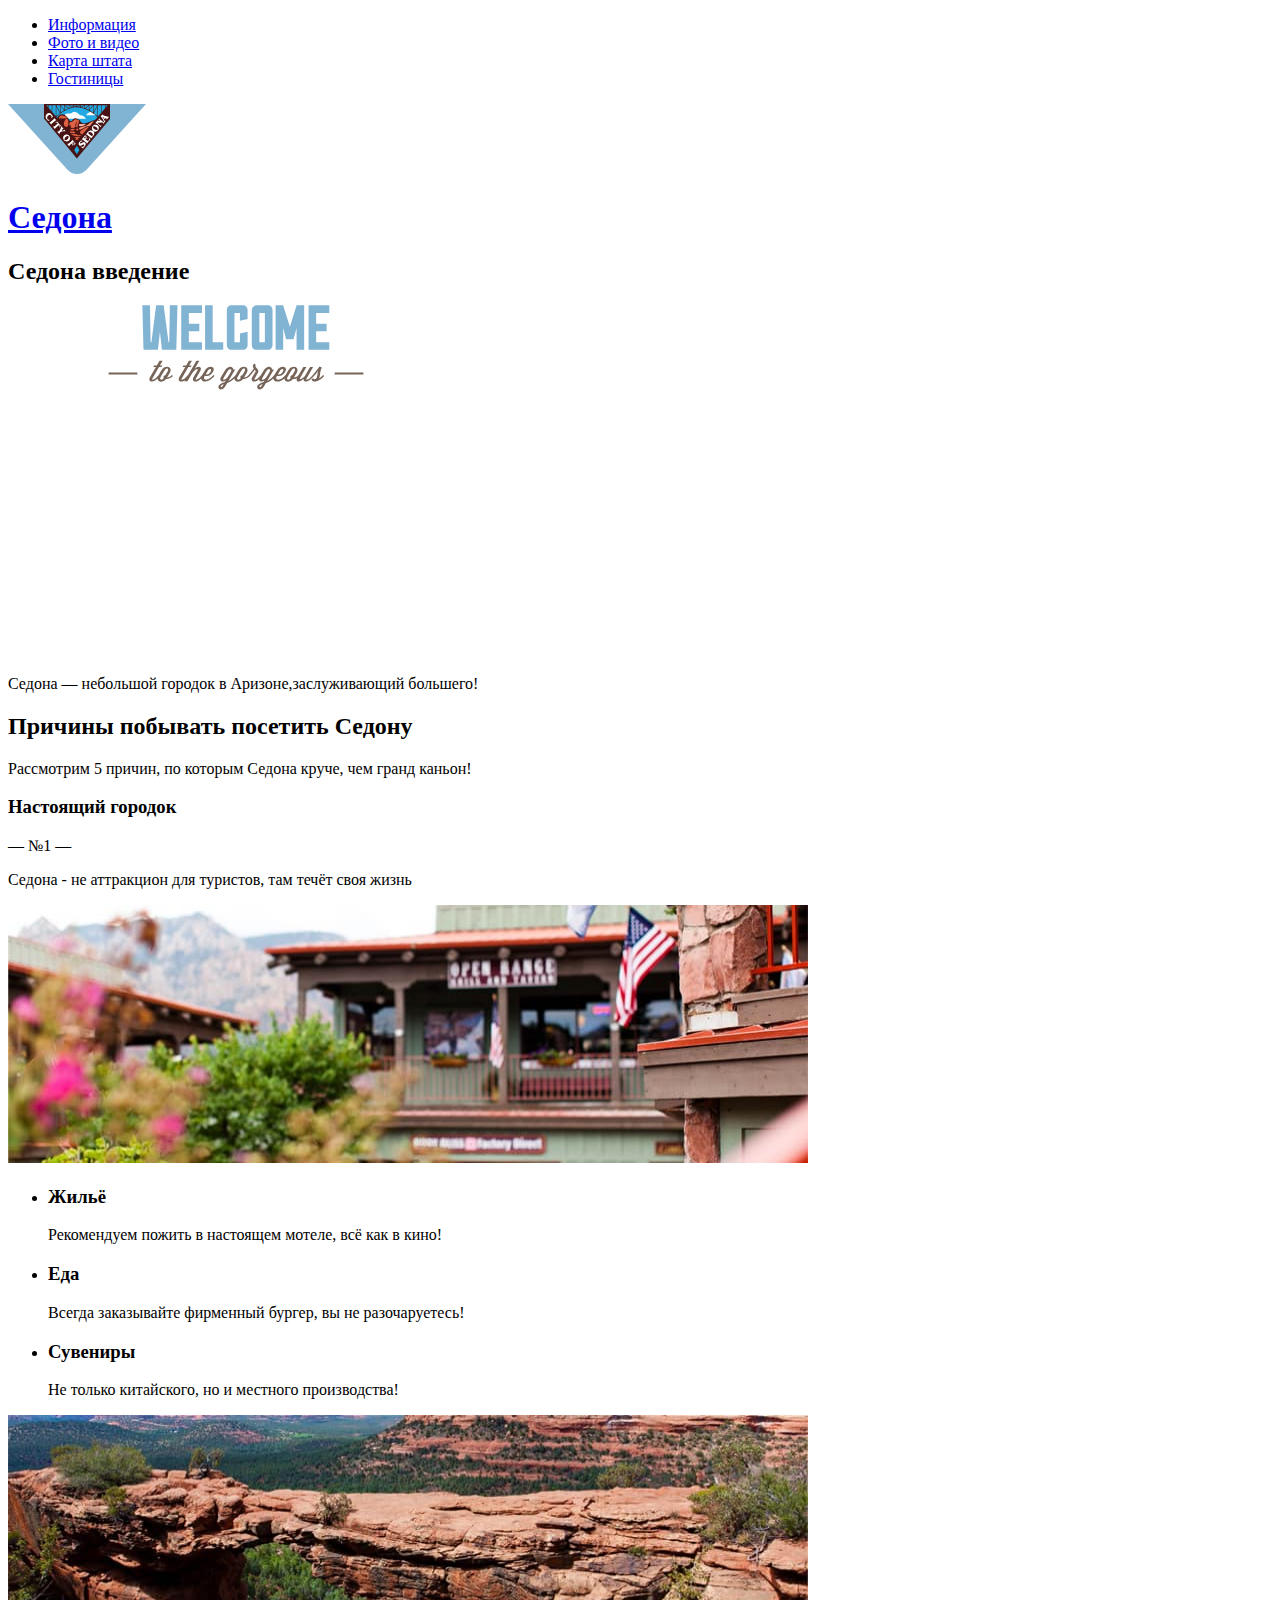
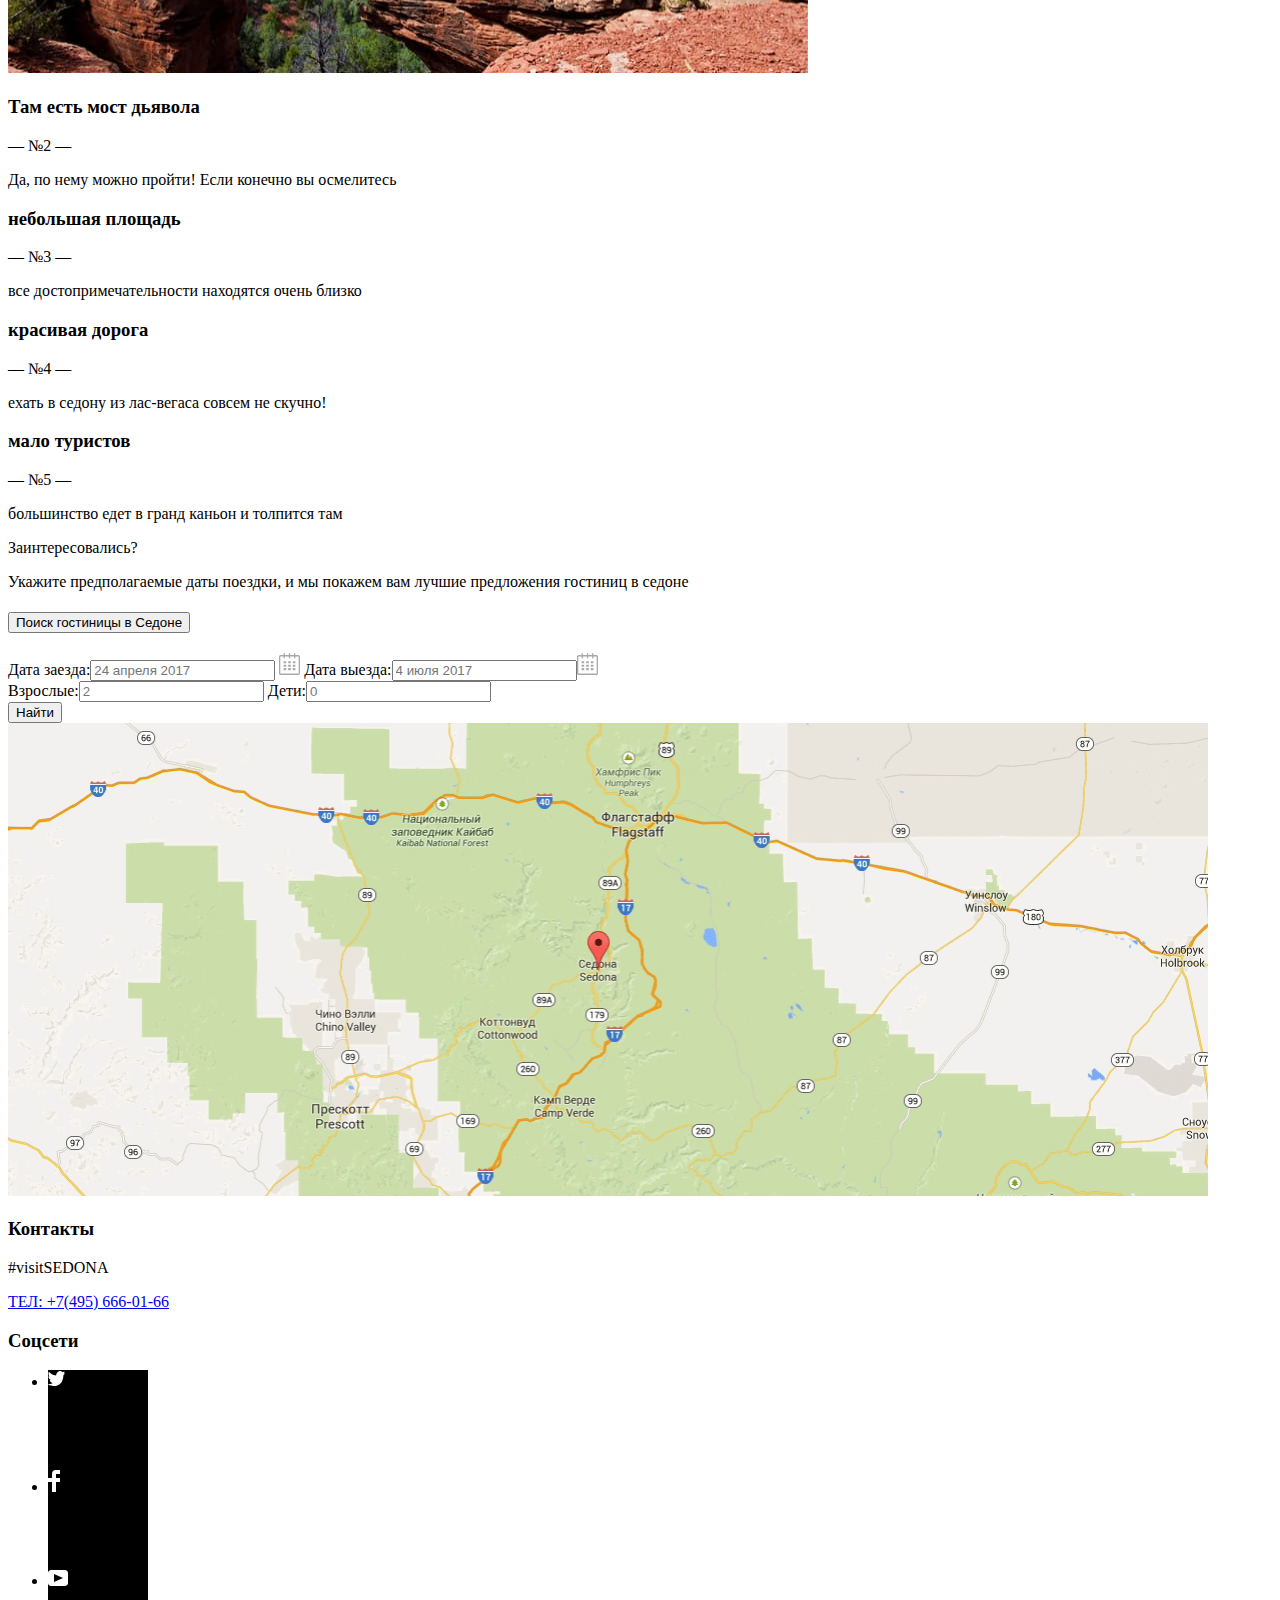
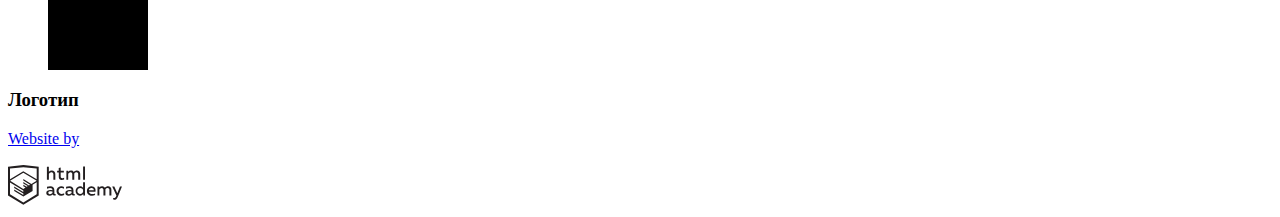
<file: sedona/index.html>
<!DOCTYPE html>
<html lang="ru">

<head>
    <meta charset="UTF-8">
    <meta name="viewport" content="width=device-width, initial-scale=1.0">
    <link rel="stylesheet" type="text/css" href="css/style.css">
    <title>Sedona - Главная страница</title>
</head>

<body>
    <div class="wrapper">
        <header class="header">
            
            <nav class="menu">
                <ul class="menu__list">
                    <li class="menu__item"><a href="index.html" class="menu__link">Информация</a></li>
                    <li class="menu__item"><a href="blank.html" class="menu__link">Фото и видео</a></li>
                    <li class="menu__item"><a href="blank.html" class="menu__link">Карта штата</a></li>
                    <li class="menu__item"><a href="catalog.html" class="menu__link">Гостиницы</a></li>
                </ul>
                <a href="index.html" class="logo">
                    <img src="img/logo.svg" width="138" height="70" alt="Седона" class="logo__img">
                    <h1 class="visibiality-hidden">Седона</h1>
                </a>
            </nav>
        </header>
        <main class="content">
            <section class="page-intro">
                <h2 class="visibiality-hidden">Седона введение</h2>
                <a href="index.html" class="page-intro__link">
                    <img src="img/welcome.svg"
                        alt="Welcome to the gorgeous Sedona.&quot;Because the grand Canyon sucks&quot;." width="456"
                        height="350" class="page-intro__svg"></a>
                <p class="reasons-intro__slogan">Седона — небольшой городок в Аризоне,заслуживающий большего!</p>
            </section>
            <section class="reasons">
                <h2 class="visibiality-hidden">Причины побывать посетить Седону</h2>
                <p class="reasons-excerpt">
                    Рассмотрим 5 причин, по которым Седона круче, чем гранд каньон!
                </p>
                <section class="reason reason-large">
                    <h3 class="reason__title reason-large__title">Настоящий
                        городок</h3>
                    <p class="reason__text reason-large__text">— №1 —</p>
                    <p class="reason__text reason-large__text">Седона - не аттракцион для туристов, там
                        течёт своя жизнь</p>
                    <img src="img/cafe.jpg" width="800" height="258" alt="open bange."
                        class="reason_img reason-large__img">
                    <ul class="reason__list">
                        <li class="reason__item">
                            <h3 class="reason__list__title">Жильё</h3>
                            <p class="reason__list__text">Рекомендуем пожить в настоящем мотеле, всё как в кино!</p>
                        </li>
                        <li class="reason__item">
                            <h3 class="reason__list__title">Еда</h3>
                            <p class="reason__list__text">Всегда заказывайте фирменный бургер, вы не разочаруетесь!</p>
                        </li>
                        <li class="reason__item">
                            <h3 class="reason__list__title">Сувениры</h3>
                            <p class="reason__list__text">Не только китайского, но и местного
                                производства!</p>
                        </li>
                    </ul>
                </section>
                <section class="reason reason-medium">
                    <img src="img/bridge.jpg" width="800" height="258" alt="мост дьявола."
                        class="reason_img reason-medium__img">
                    <h3 class="reason__title reason-medium__title">Там есть мост дьявола</h3>
                    <p class="reason__text reason-medium__text">— №2 —</p>
                    <p class="reason__text reason-medium__text">Да, по нему можно пройти! Если конечно
                        вы осмелитесь</p>
                </section>
                <section class="reason reason-small">
                    <h3 class="reason__title reason-small__title">небольшая
                        площадь</h3>
                    <p class="reason__text reason-small__text">— №3 —</p>
                    <p class="reason__text reason-small__text">все достопримечательности
                        находятся очень близко</p>
                </section>
                <section class="reason reason-small">
                    <h3 class="reason__title reason-small__title">красивая
                        дорога</h3>
                    <p class="reason__text reason-small__text">— №4 —</p>
                    <p class="reason__text reason-small__text">ехать в седону из лас-вегаса совсем
                        не скучно!</p>
                </section>
                <section class="reason reason-small">
                    <h3 class="reason__title reason-small__title">мало
                        туристов</h3>
                    <p class="reason__text reason-small__text">— №5 —</p>
                    <p class="reason__text reason-small__text">большинство едет в гранд каньон
                        и толпится там</p>
                </section>
            </section>
            <section class="find-hotel">
                <div class="find-hotel__meta">
                    <p class="find-hotel__question">Заинтересовались?</p>
                    <p class="find-hotel__text">Укажите предполагаемые даты поездки, и мы покажем вам лучшие предложения
                        гостиниц в седоне</p>
                </div>
                <h3 class="find-hotel__title"><button class="find-hotel__btn">Поиск гостиницы в Седоне</button></h3>
                <form class="find-hotel__dropdown dropdown-find visibiality-hidden">
                    <div class="dropdown-find__date select-date">
                        <label class="select-date__label">Дата заезда:<input type="text" class="select-date__date"
                                name="arrival date" placeholder="24 апреля 2017"> <svg width="21" height="23" class="select-date__calendar"
                                fill="#A9A9A9" xmlns="http://www.w3.org/2000/svg">
                                <path fill-rule="evenodd" clip-rule="evenodd"
                                    d="M16.406 3.025h2.845c.966 0 1.749.822 1.749 1.837v16.302C21 22.179 20.217 23 19.251 23H1.75C.784 23 0 22.179 0 21.164V4.862c0-1.015.784-1.837 1.75-1.837h2.843V1.648c0-.381.294-.689.657-.689.362 0 .656.308.656.689v1.377h3.938V1.648c0-.381.294-.689.657-.689.361 0 .655.308.655.689v1.377h3.938V1.648c0-.381.293-.689.656-.689.362 0 .656.308.656.689v1.377zm3.159 18.459a.448.448 0 00.123-.32h.001V4.862a.449.449 0 00-.437-.459h-2.845v1.378c0 .381-.294.689-.656.689-.363 0-.656-.308-.656-.689V4.403h-3.938v1.378c0 .381-.294.689-.655.689-.363 0-.657-.308-.657-.689V4.403H5.907v1.378c0 .381-.294.689-.656.689-.363 0-.657-.308-.657-.689V4.403H1.75a.45.45 0 00-.438.459v16.302a.45.45 0 00.438.459h17.501a.448.448 0 00.314-.139z"
                                    fill="#A9A9A9" />
                                <path fill-rule="evenodd" clip-rule="evenodd"
                                    d="M4.594 9.225h2.625v2.066H4.594V9.225zm0 3.443h2.625v2.067H4.594v-2.067zm2.625 3.444H4.594v2.066h2.625v-2.066zm1.969 0h2.625v2.066H9.188v-2.066zm2.625-3.444H9.188v2.067h2.625v-2.067zM9.188 9.225h2.625v2.066H9.188V9.225zm7.218 6.887h-2.625v2.066h2.625v-2.066zm-2.625-3.444h2.625v2.067h-2.625v-2.067zm2.625-3.443h-2.625v2.066h2.625V9.225z" />
                            </svg></label>
                        <label class="select-date__label">Дата выезда:<input type="text" class="select-date__date"
                                name="county date" placeholder="4 июля 2017"><svg width="21" height="23" class="select-date__calendar"
                                fill="#A9A9A9" xmlns="http://www.w3.org/2000/svg">
                                <path fill-rule="evenodd" clip-rule="evenodd"
                                    d="M16.406 3.025h2.845c.966 0 1.749.822 1.749 1.837v16.302C21 22.179 20.217 23 19.251 23H1.75C.784 23 0 22.179 0 21.164V4.862c0-1.015.784-1.837 1.75-1.837h2.843V1.648c0-.381.294-.689.657-.689.362 0 .656.308.656.689v1.377h3.938V1.648c0-.381.294-.689.657-.689.361 0 .655.308.655.689v1.377h3.938V1.648c0-.381.293-.689.656-.689.362 0 .656.308.656.689v1.377zm3.159 18.459a.448.448 0 00.123-.32h.001V4.862a.449.449 0 00-.437-.459h-2.845v1.378c0 .381-.294.689-.656.689-.363 0-.656-.308-.656-.689V4.403h-3.938v1.378c0 .381-.294.689-.655.689-.363 0-.657-.308-.657-.689V4.403H5.907v1.378c0 .381-.294.689-.656.689-.363 0-.657-.308-.657-.689V4.403H1.75a.45.45 0 00-.438.459v16.302a.45.45 0 00.438.459h17.501a.448.448 0 00.314-.139z"
                                    fill="#A9A9A9" />
                                <path fill-rule="evenodd" clip-rule="evenodd"
                                    d="M4.594 9.225h2.625v2.066H4.594V9.225zm0 3.443h2.625v2.067H4.594v-2.067zm2.625 3.444H4.594v2.066h2.625v-2.066zm1.969 0h2.625v2.066H9.188v-2.066zm2.625-3.444H9.188v2.067h2.625v-2.067zM9.188 9.225h2.625v2.066H9.188V9.225zm7.218 6.887h-2.625v2.066h2.625v-2.066zm-2.625-3.444h2.625v2.067h-2.625v-2.067zm2.625-3.443h-2.625v2.066h2.625V9.225z" />
                            </svg></label>
                    </div>
                    <div class="dropdown-find__cost cost-member">
                        <label class="cost-member__label">Взрослые:<input type="text" class="cost-member__member"
                                name="grown" placeholder="2"></label>
                        <label class="cost-member__label">Дети:<input type="text" class="cost-member__member"
                                name="children" placeholder="0"></label>
                    </div>
                    <button class="dropdown-find__btn" type="submit">Найти</button>
                </form>
                <div class="find-hotel__map">
                    <img src="img/map-correct.png" width="1200" height="473" alt="Карта.">
                </div>
            </section>
        </main>
        <footer class="footer">
            <section class="footer-contacts">
                <h3 class="visibiality-hidden">Контакты</h3>
                <p class="footer-contact__telegram">#visitSEDONA</p>
                <a class="footer-contact__phone" href="tel:+74956660166">ТЕЛ: +7(495) 666-01-66</a>
            </section>
            <section class="footer-social">
                <h3 class="visibiality-hidden">Соцсети</h3>
                <ul class="footer-social__list">
                    <li class="footer-social__item"><a href="blank.html" class="footer-social__link"><svg width="17"
                                height="17" class="footer-social__icon" fill="#fff" xmlns="http://www.w3.org/2000/svg">
                                <path
                                    d="M10.95 1.144c1.685-.496 2.984.27 3.577 1.18.673-.232 1.331-.482 2.011-.709a2.345 2.345 0 01-.857 1.768c.685.17 1.304-.49 1.304-.49-.169 1-1.006 1.787-1.563 2.023-.231 6.75-3.175 11.217-10.077 11.082h-.446c-.41 0-4.164-.46-4.898-1.887 2.271.196 3.893-.422 4.693-1.177-.96-.3-2.679-.477-2.979-2.95.349.106.564.228 1.19.12C1.705 9.246.374 8.53.448 6.33c.285.328 1.067.536 1.34.472-.703-.24-1.97-3.36-.894-4.952 1.818 1.854 3.735 3.606 7.152 3.773.208-2.293 1.137-3.83 2.904-4.479z" />
                            </svg></a></li>
                    <li class="footer-social__item"><a href="blank.html" class="footer-social__link"><svg width="12"
                                height="22" fill="#fff" class="footer-social__icon" xmlns="http://www.w3.org/2000/svg">
                                <path d="M12 4V0H8a4 4 0 00-4 4v4H0v4h4v10h4V12h4V8H8V4h4z" /></svg></a></li>
                    <li class="footer-social__item"><a href="blank.html" class="footer-social__link"><svg width="20"
                                height="16" fill="#fff" class="footer-social__icon" xmlns="http://www.w3.org/2000/svg">
                                <path fill-rule="evenodd" clip-rule="evenodd"
                                    d="M3 0h14c1.65 0 3 1.35 3 3v10c0 1.65-1.35 3-3 3H3c-1.65 0-3-1.35-3-3V3c0-1.65 1.35-3 3-3zm3.027 4.002v7.996L15.014 8 6.027 4.002z" />
                            </svg></a></li>
                </ul>
            </section>
            <section class="footer-source">
                <h3 class="visibiality-hidden">Логотип</h3>
                <a href="blank.html" class="footer-source__link">
                    <p class="footer-source__text">Website by</p>
                    <svg width="115" height="41" class="footer-source__svg" fill="#231F20"
                        xmlns="http://www.w3.org/2000/svg">
                        <path fill-rule="evenodd" clip-rule="evenodd"
                            d="M15.52 1.057h-.17L0 2.72v28.776l15.35 9.343 15.352-9.344V2.72L15.52 1.057zm61.498 1.565h-1.93v13.11h1.93V2.621zm-36.156.01v5.136a3.976 3.976 0 012.849-1.23 3.387 3.387 0 012.614 1.007 3.55 3.55 0 011.015 2.662v5.556h-1.973v-5.297a1.984 1.984 0 00-.41-1.44 1.899 1.899 0 00-1.289-.718h-.316a3.081 3.081 0 00-2.448 1.5v5.955H38.9V2.633h1.963zm36.156 28.852h-1.74v-1.425a4.061 4.061 0 01-3.366 1.662c-2.437-.168-4.33-2.239-4.33-4.736 0-2.498 1.893-4.569 4.33-4.737a3.98 3.98 0 013.165 1.402v-5.33h1.941v13.164zm-29.952-1.425c.197-.008.392-.044.58-.107v1.435c-.398.153-.82.23-1.245.226a1.758 1.758 0 01-1.762-1.079 5.035 5.035 0 01-3.313 1.166c-1.593 0-3.07-.896-3.07-2.752 0-2.298 2.11-3.01 3.914-3.01.77.013 1.537.103 2.29.27v-.324c0-1.079-.802-1.91-2.31-1.91a7.682 7.682 0 00-3.166.69V22.83a10.56 10.56 0 013.365-.593c2.49 0 4.02 1.209 4.02 3.938v3.237a.592.592 0 00.13.429c.096.12.236.194.387.208h.18v.01zM40.27 28.84c.027.389.205.75.495 1.004.289.253.666.378 1.046.345h.116a3.537 3.537 0 002.542-1.079v-1.532a10.039 10.039 0 00-1.91-.227c-1.055 0-2.278.356-2.278 1.49h-.01zm15.752-5.902a5.183 5.183 0 00-2.712-.69h-.369a4.514 4.514 0 00-3.18 1.471 4.722 4.722 0 00-1.23 3.341v.442c.164 2.498 2.273 4.39 4.716 4.23 1.004.024 2-.187 2.912-.615v-1.845a5.185 5.185 0 01-2.564.69 2.885 2.885 0 01-2.657-1.426 3.024 3.024 0 010-3.07 2.884 2.884 0 012.657-1.427c.865-.003 1.71.26 2.427.755v-1.856zM66.15 30.06c.198-.008.393-.045.58-.108v1.435c-.397.153-.82.23-1.244.226a1.758 1.758 0 01-1.762-1.079 5.035 5.035 0 01-3.313 1.166c-1.593 0-3.07-.896-3.07-2.752 0-2.298 2.11-3.01 3.914-3.01.77.013 1.537.103 2.29.27v-.324c0-1.079-.802-1.91-2.311-1.91a7.682 7.682 0 00-3.165.69V22.83c1.084-.379 2.22-.58 3.365-.593 2.49 0 4.02 1.209 4.02 3.938v3.237a.592.592 0 00.129.429c.097.12.237.194.388.208h.18v.01zm-6.296-.212a1.468 1.468 0 01-.498-1.008h.021c0-1.133 1.16-1.489 2.279-1.489.642.015 1.281.09 1.91.227v1.532a3.537 3.537 0 01-2.543 1.079h-.116a1.404 1.404 0 01-1.053-.34zm9.472-2.918c0-1.644 1.304-2.977 2.912-2.977l.021.054c1.214 0 2.314.731 2.806 1.866v2.158a3.015 3.015 0 01-2.827 1.877c-1.608 0-2.912-1.333-2.912-2.978zm14.022-4.682c3.492 0 4.705 2.892 4.135 5.492h-6.562c.222 1.618 1.762 2.276 3.366 2.276a6.326 6.326 0 002.785-.636v1.726c-1 .436-2.08.646-3.165.615-2.67 0-5.012-1.532-5.012-4.769a4.572 4.572 0 011.145-3.268 4.37 4.37 0 013.076-1.469h.232v.033zm-2.48 3.927c.101-1.351 1.253-2.365 2.575-2.265h.042c.62-.057 1.234.17 1.675.62.442.449.666 1.075.614 1.71H80.87v-.065zm8.62 5.287v-8.966h1.74v1.079a3.983 3.983 0 012.934-1.37 3.001 3.001 0 012.785 1.51c.793-.881 1.9-1.399 3.07-1.435a3.192 3.192 0 012.489 1.01c.647.69.971 1.631.887 2.583v5.61h-2.004v-5.556a1.74 1.74 0 00-.366-1.262 1.665 1.665 0 00-1.132-.626h-.275a2.936 2.936 0 00-2.184 1.208v6.237H95.43v-5.557a1.742 1.742 0 00-.38-1.266 1.666 1.666 0 00-1.15-.611h-.21a3.153 3.153 0 00-2.333 1.392v6.074h-1.825l-.042-.054zm24.488-8.988h-2.005l-2.648 6.798-3.018-6.787h-2.11l4.221 9.063-.18.454c-.517 1.36-1.234 2.05-2.184 2.05a2.96 2.96 0 01-.897-.13v1.694c.38.096.77.147 1.161.151 1.329 0 2.585-.744 3.534-3.086l4.126-10.206zM52.689 6.787V3.55l-1.962.464v2.719h-1.583V8.49h1.646v4.5c-.067.826.234 1.64.82 2.213a2.653 2.653 0 002.197.743c.793.007 1.58-.121 2.332-.378v-1.726a4.647 4.647 0 01-1.783.356c-1.14 0-1.667-.389-1.667-1.575V8.513h3.165V6.787H52.69zm5.697 8.966V6.754h1.752v1.08a3.983 3.983 0 012.922-1.382 2.998 2.998 0 012.743 1.435c.793-.882 1.9-1.4 3.07-1.435.94-.037 1.85.347 2.491 1.052.64.704.949 1.66.843 2.617v5.62h-2.004v-5.556a1.743 1.743 0 00-.366-1.262 1.668 1.668 0 00-1.132-.626h-.243a2.937 2.937 0 00-2.184 1.209v6.236h-2.005v-5.557a1.742 1.742 0 00-.365-1.262 1.667 1.667 0 00-1.133-.626h-.242A3.153 3.153 0 0060.2 9.69v6.074h-1.815v-.01zm-29.689 14.55l.01-.006-.01.021v-.015zm0-11.983v11.983l-13.346 8.13-13.346-8.115V18.515l13.283 8.092v1.424l-9.105-5.503v1.414l9.157 5.621v1.5l-9.147-5.567v1.456l9.158 5.621 9.232-5.653v-6.107l4.114-2.492zm.01-1.542l-3.67 2.158-1.689 1.079-8.04-4.931v1.413l6.848 4.23-.148.097-1.055.582-5.665-3.452v1.445l4.473 2.72-1.055.722-3.376-2.05v1.414l2.215 1.338-2.247 1.36L2.11 16.863 15.31 8.729l13.399 8.049zm-13.42-9.506l13.42 8.081V4.563L15.362 3.13 2.015 4.564v10.79l13.273-8.082z" />
                    </svg>
                </a>
            </section>
        </footer>
    </div>
</body>

</html>
</file>
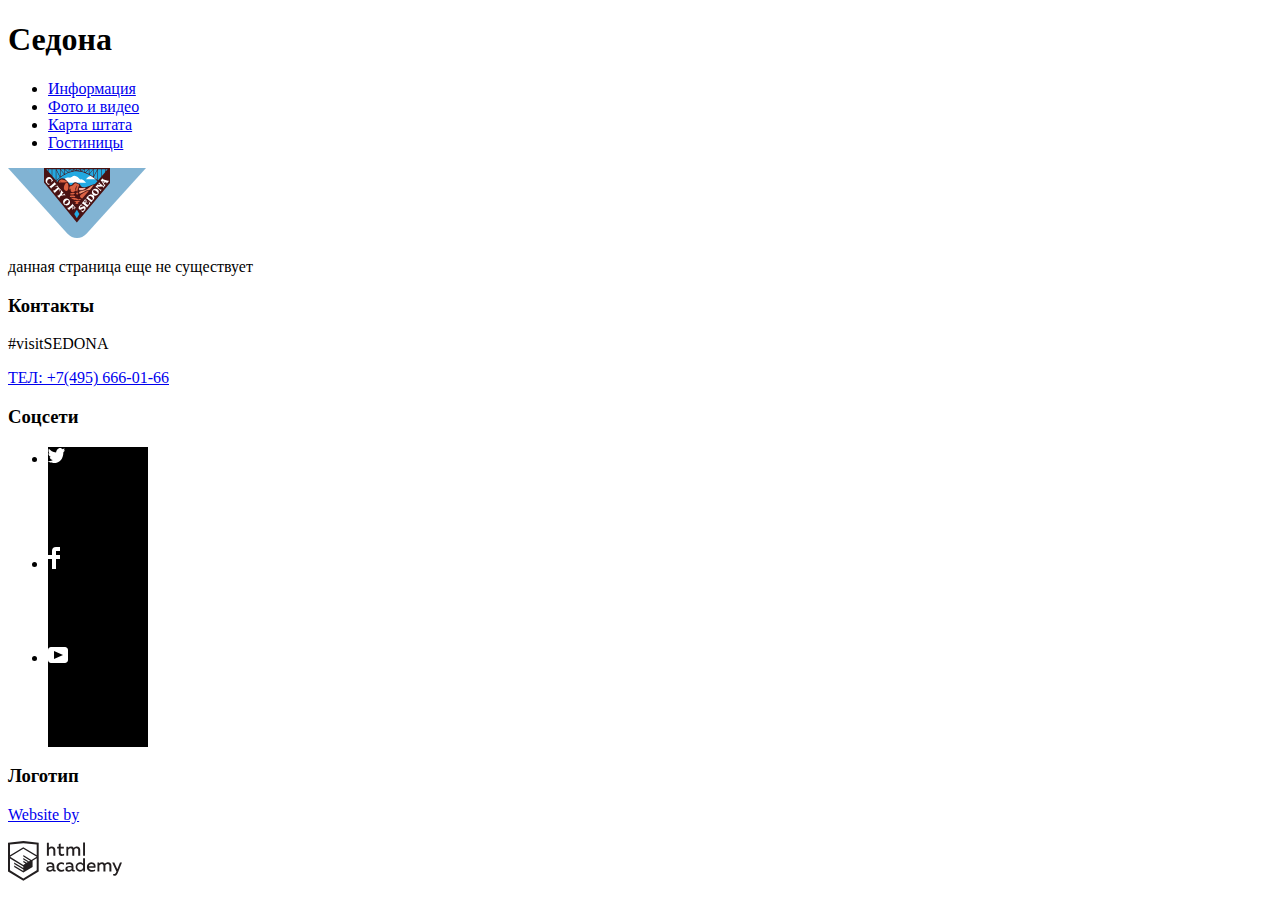
<file: sedona/blank.html>
<!DOCTYPE html>
<html lang="ru">

<head>
    <meta charset="UTF-8">
    <meta name="viewport" content="width=device-width, initial-scale=1.0">
    <title>Sedona - Главная страница</title>
    <link rel="stylesheet" type="text/css" href="css/style.css">
</head>

<body>
    <div class="wrapper">
        <header class="header">
            <h1 class="visibiality-hidden">Седона</h1>
            <nav class="menu">
                <ul class="menu__list">
                    <li class="menu__item"><a href="index.html" class="menu__link">Информация</a></li>
                    <li class="menu__item"><a href="blank.html" class="menu__link">Фото и видео</a></li>
                    <li class="menu__item"><a href="blank.html" class="menu__link">Карта штата</a></li>
                    <li class="menu__item"><a href="catalog.html" class="menu__link">Гостиницы</a></li>
                </ul>
                <a href="index.html" class="logo">
                    <img src="img/logo.svg" width="138" height="70" alt="Седона" class="logo__img">
                </a>
            </nav>
        </header>
        <main class="content">
            <div class="empty-page">
                <p class="empty-page__text">данная страница еще не существует</p>
            </div>
        </main>
        <footer class="footer">
            <section class="footer-contacts">
                <h3 class="visibiality-hidden">Контакты</h3>
                <p class="footer-contact__telegram">#visitSEDONA</p>
                <a class="footer-contact__phone" href="tel:+74956660166">ТЕЛ: +7(495) 666-01-66</a>
            </section>
            <section class="footer-social">
                <h3 class="visibiality-hidden">Соцсети</h3>
                <ul class="footer-social__list">
                    <li class="footer-social__item"><a href="blank.html" class="footer-social__link"><svg width="17"
                                height="17" class="footer-social__icon" fill="#fff" xmlns="http://www.w3.org/2000/svg">
                                <path
                                    d="M10.95 1.144c1.685-.496 2.984.27 3.577 1.18.673-.232 1.331-.482 2.011-.709a2.345 2.345 0 01-.857 1.768c.685.17 1.304-.49 1.304-.49-.169 1-1.006 1.787-1.563 2.023-.231 6.75-3.175 11.217-10.077 11.082h-.446c-.41 0-4.164-.46-4.898-1.887 2.271.196 3.893-.422 4.693-1.177-.96-.3-2.679-.477-2.979-2.95.349.106.564.228 1.19.12C1.705 9.246.374 8.53.448 6.33c.285.328 1.067.536 1.34.472-.703-.24-1.97-3.36-.894-4.952 1.818 1.854 3.735 3.606 7.152 3.773.208-2.293 1.137-3.83 2.904-4.479z" />
                            </svg></a></li>
                    <li class="footer-social__item"><a href="blank.html" class="footer-social__link"><svg width="12"
                                height="22" fill="#fff" class="footer-social__icon" xmlns="http://www.w3.org/2000/svg">
                                <path d="M12 4V0H8a4 4 0 00-4 4v4H0v4h4v10h4V12h4V8H8V4h4z" /></svg></a></li>
                    <li class="footer-social__item"><a href="blank.html" class="footer-social__link"><svg width="20"
                                height="16" fill="#fff" class="footer-social__icon" xmlns="http://www.w3.org/2000/svg">
                                <path fill-rule="evenodd" clip-rule="evenodd"
                                    d="M3 0h14c1.65 0 3 1.35 3 3v10c0 1.65-1.35 3-3 3H3c-1.65 0-3-1.35-3-3V3c0-1.65 1.35-3 3-3zm3.027 4.002v7.996L15.014 8 6.027 4.002z" />
                            </svg></a></li>
                </ul>
            </section>
            <section class="footer-source">
                <h3 class="visibiality-hidden">Логотип</h3>
                <a href="blank.html" class="footer-source__link">
                    <p class="footer-source__text">Website by</p>
                    <svg width="115" height="41" class="footer-source__svg" fill="#231F20"
                        xmlns="http://www.w3.org/2000/svg">
                        <path fill-rule="evenodd" clip-rule="evenodd"
                            d="M15.52 1.057h-.17L0 2.72v28.776l15.35 9.343 15.352-9.344V2.72L15.52 1.057zm61.498 1.565h-1.93v13.11h1.93V2.621zm-36.156.01v5.136a3.976 3.976 0 012.849-1.23 3.387 3.387 0 012.614 1.007 3.55 3.55 0 011.015 2.662v5.556h-1.973v-5.297a1.984 1.984 0 00-.41-1.44 1.899 1.899 0 00-1.289-.718h-.316a3.081 3.081 0 00-2.448 1.5v5.955H38.9V2.633h1.963zm36.156 28.852h-1.74v-1.425a4.061 4.061 0 01-3.366 1.662c-2.437-.168-4.33-2.239-4.33-4.736 0-2.498 1.893-4.569 4.33-4.737a3.98 3.98 0 013.165 1.402v-5.33h1.941v13.164zm-29.952-1.425c.197-.008.392-.044.58-.107v1.435c-.398.153-.82.23-1.245.226a1.758 1.758 0 01-1.762-1.079 5.035 5.035 0 01-3.313 1.166c-1.593 0-3.07-.896-3.07-2.752 0-2.298 2.11-3.01 3.914-3.01.77.013 1.537.103 2.29.27v-.324c0-1.079-.802-1.91-2.31-1.91a7.682 7.682 0 00-3.166.69V22.83a10.56 10.56 0 013.365-.593c2.49 0 4.02 1.209 4.02 3.938v3.237a.592.592 0 00.13.429c.096.12.236.194.387.208h.18v.01zM40.27 28.84c.027.389.205.75.495 1.004.289.253.666.378 1.046.345h.116a3.537 3.537 0 002.542-1.079v-1.532a10.039 10.039 0 00-1.91-.227c-1.055 0-2.278.356-2.278 1.49h-.01zm15.752-5.902a5.183 5.183 0 00-2.712-.69h-.369a4.514 4.514 0 00-3.18 1.471 4.722 4.722 0 00-1.23 3.341v.442c.164 2.498 2.273 4.39 4.716 4.23 1.004.024 2-.187 2.912-.615v-1.845a5.185 5.185 0 01-2.564.69 2.885 2.885 0 01-2.657-1.426 3.024 3.024 0 010-3.07 2.884 2.884 0 012.657-1.427c.865-.003 1.71.26 2.427.755v-1.856zM66.15 30.06c.198-.008.393-.045.58-.108v1.435c-.397.153-.82.23-1.244.226a1.758 1.758 0 01-1.762-1.079 5.035 5.035 0 01-3.313 1.166c-1.593 0-3.07-.896-3.07-2.752 0-2.298 2.11-3.01 3.914-3.01.77.013 1.537.103 2.29.27v-.324c0-1.079-.802-1.91-2.311-1.91a7.682 7.682 0 00-3.165.69V22.83c1.084-.379 2.22-.58 3.365-.593 2.49 0 4.02 1.209 4.02 3.938v3.237a.592.592 0 00.129.429c.097.12.237.194.388.208h.18v.01zm-6.296-.212a1.468 1.468 0 01-.498-1.008h.021c0-1.133 1.16-1.489 2.279-1.489.642.015 1.281.09 1.91.227v1.532a3.537 3.537 0 01-2.543 1.079h-.116a1.404 1.404 0 01-1.053-.34zm9.472-2.918c0-1.644 1.304-2.977 2.912-2.977l.021.054c1.214 0 2.314.731 2.806 1.866v2.158a3.015 3.015 0 01-2.827 1.877c-1.608 0-2.912-1.333-2.912-2.978zm14.022-4.682c3.492 0 4.705 2.892 4.135 5.492h-6.562c.222 1.618 1.762 2.276 3.366 2.276a6.326 6.326 0 002.785-.636v1.726c-1 .436-2.08.646-3.165.615-2.67 0-5.012-1.532-5.012-4.769a4.572 4.572 0 011.145-3.268 4.37 4.37 0 013.076-1.469h.232v.033zm-2.48 3.927c.101-1.351 1.253-2.365 2.575-2.265h.042c.62-.057 1.234.17 1.675.62.442.449.666 1.075.614 1.71H80.87v-.065zm8.62 5.287v-8.966h1.74v1.079a3.983 3.983 0 012.934-1.37 3.001 3.001 0 012.785 1.51c.793-.881 1.9-1.399 3.07-1.435a3.192 3.192 0 012.489 1.01c.647.69.971 1.631.887 2.583v5.61h-2.004v-5.556a1.74 1.74 0 00-.366-1.262 1.665 1.665 0 00-1.132-.626h-.275a2.936 2.936 0 00-2.184 1.208v6.237H95.43v-5.557a1.742 1.742 0 00-.38-1.266 1.666 1.666 0 00-1.15-.611h-.21a3.153 3.153 0 00-2.333 1.392v6.074h-1.825l-.042-.054zm24.488-8.988h-2.005l-2.648 6.798-3.018-6.787h-2.11l4.221 9.063-.18.454c-.517 1.36-1.234 2.05-2.184 2.05a2.96 2.96 0 01-.897-.13v1.694c.38.096.77.147 1.161.151 1.329 0 2.585-.744 3.534-3.086l4.126-10.206zM52.689 6.787V3.55l-1.962.464v2.719h-1.583V8.49h1.646v4.5c-.067.826.234 1.64.82 2.213a2.653 2.653 0 002.197.743c.793.007 1.58-.121 2.332-.378v-1.726a4.647 4.647 0 01-1.783.356c-1.14 0-1.667-.389-1.667-1.575V8.513h3.165V6.787H52.69zm5.697 8.966V6.754h1.752v1.08a3.983 3.983 0 012.922-1.382 2.998 2.998 0 012.743 1.435c.793-.882 1.9-1.4 3.07-1.435.94-.037 1.85.347 2.491 1.052.64.704.949 1.66.843 2.617v5.62h-2.004v-5.556a1.743 1.743 0 00-.366-1.262 1.668 1.668 0 00-1.132-.626h-.243a2.937 2.937 0 00-2.184 1.209v6.236h-2.005v-5.557a1.742 1.742 0 00-.365-1.262 1.667 1.667 0 00-1.133-.626h-.242A3.153 3.153 0 0060.2 9.69v6.074h-1.815v-.01zm-29.689 14.55l.01-.006-.01.021v-.015zm0-11.983v11.983l-13.346 8.13-13.346-8.115V18.515l13.283 8.092v1.424l-9.105-5.503v1.414l9.157 5.621v1.5l-9.147-5.567v1.456l9.158 5.621 9.232-5.653v-6.107l4.114-2.492zm.01-1.542l-3.67 2.158-1.689 1.079-8.04-4.931v1.413l6.848 4.23-.148.097-1.055.582-5.665-3.452v1.445l4.473 2.72-1.055.722-3.376-2.05v1.414l2.215 1.338-2.247 1.36L2.11 16.863 15.31 8.729l13.399 8.049zm-13.42-9.506l13.42 8.081V4.563L15.362 3.13 2.015 4.564v10.79l13.273-8.082z" />
                    </svg>
                </a>
            </section>
        </footer>
    </div>
</body>

</html>
</file>
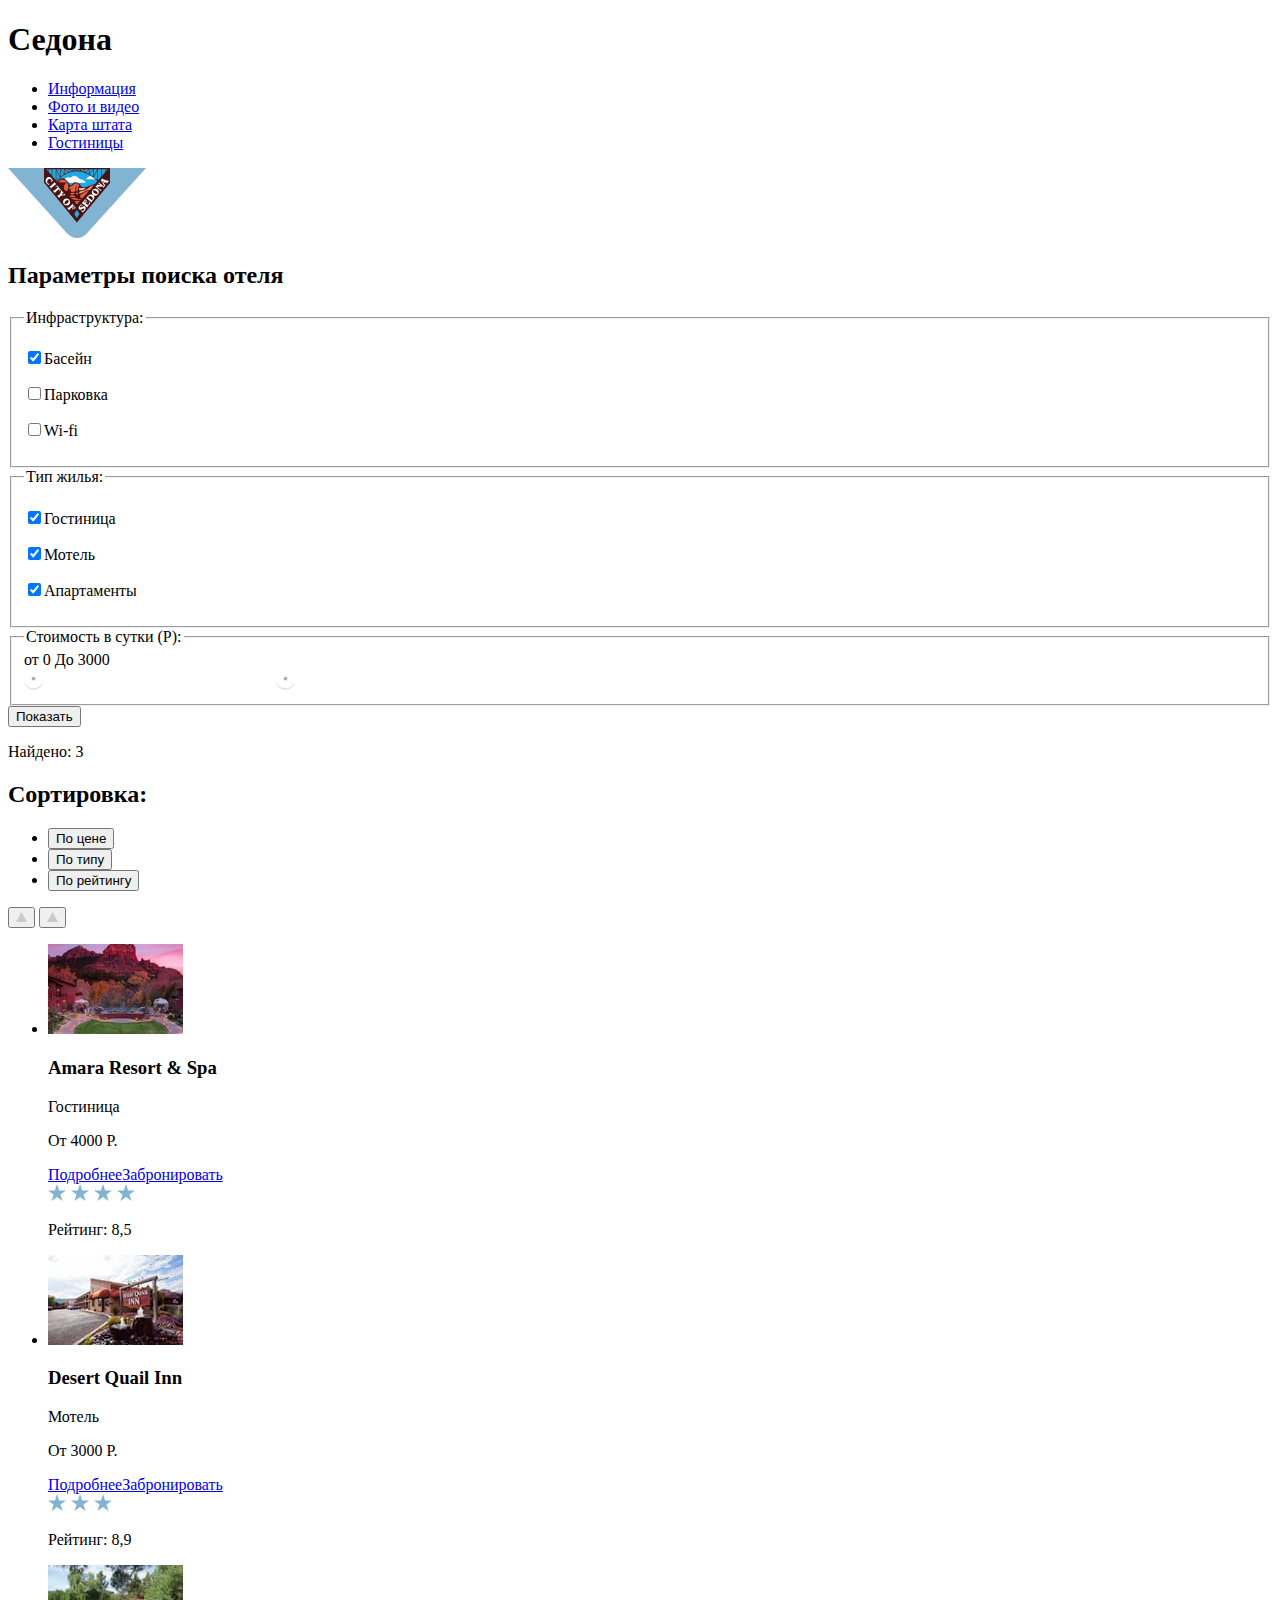
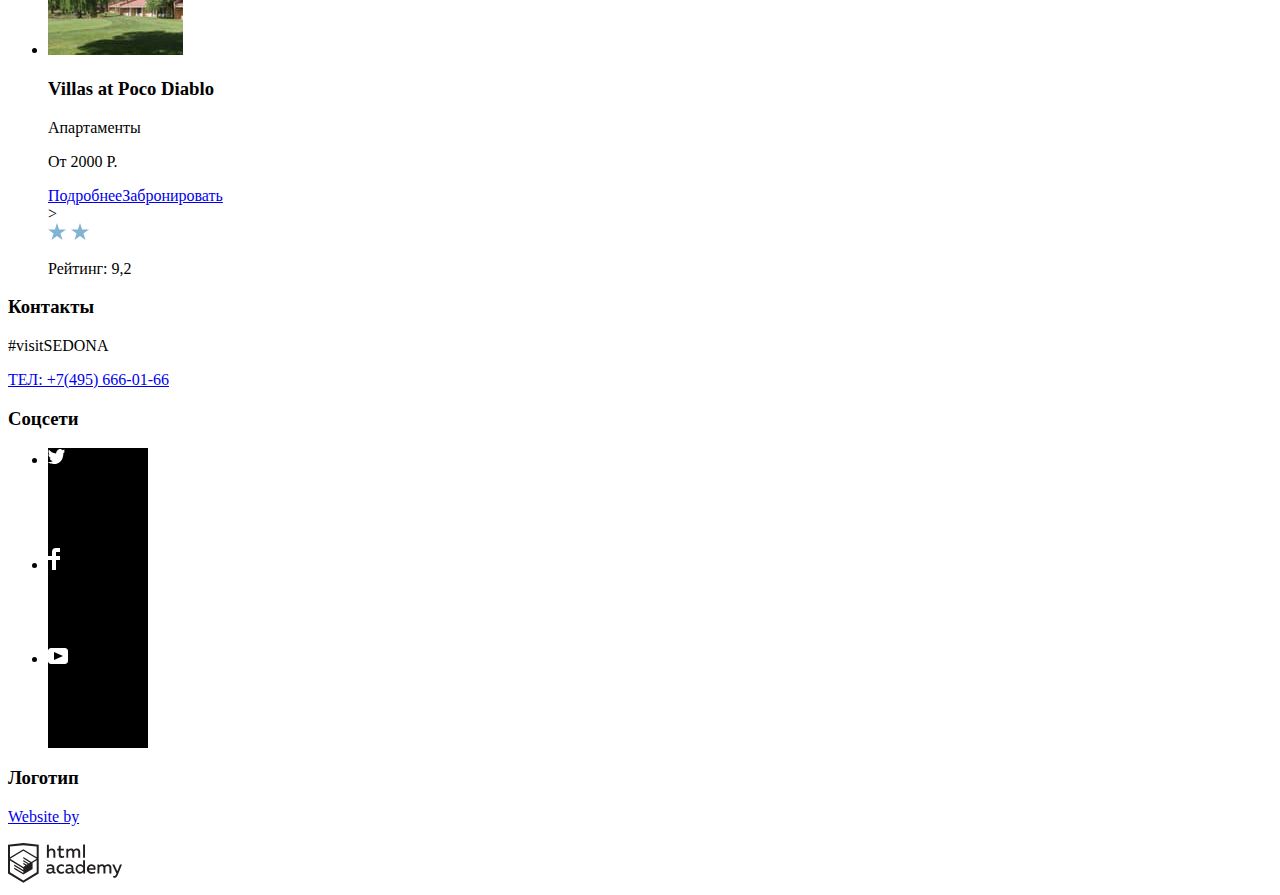
<file: sedona/catalog.html>
<!DOCTYPE html>
<html lang="ru">

<head>
    <meta charset="UTF-8">
    <meta name="viewport" content="width=device-width, initial-scale=1.0">
    <title>Sedona - Главная страница</title>
    <link rel="stylesheet" type="text/css" href="css/style.css">
</head>

<body>
    <div class="wrapper">
        <header class="header">
            <h1 class="visibiality-hidden">Седона</h1>
            <nav class="menu">
                <ul class="menu__list">
                    <li class="menu__item"><a href="index.html" class="menu__link">Информация</a></li>
                    <li class="menu__item"><a href="blank.html" class="menu__link">Фото и видео</a></li>
                    <li class="menu__item"><a href="blank.html" class="menu__link">Карта штата</a></li>
                    <li class="menu__item"><a href="catalog.html" class="menu__link">Гостиницы</a></li>
                </ul>
                <a href="index.html" class="logo">
                    <img src="img/logo.svg" width="138" height="70" alt="Седона" class="logo__img">
                </a>
            </nav>
        </header>
        <main class="content">
            <section class="selection-setings">
                <h2 class="visibiality-hidden">Параметры поиска отеля</h2>
                <form class="selection-setings__form">
                    <fieldset class="checkboxs infrastructure">
                        <legend class="checkboxs__title">Инфраструктура:</legend>
                        <p class="checkboxs__iner">
                            <label class="checkboxs__label">
                                <input type="checkbox" class="checkboxs__checkbox" name="checkboxs__checkbox" value="Basin" checked>Басейн</label>
                        </p>
                        <p class="checkboxs__iner">
                            <label class="checkboxs__label">
                                <input type="checkbox" class="checkboxs__checkbox" name="checkboxs__checkbox" value="parking">Парковка</label>
                        </p>
                        <p class="checkboxs__iner">
                            <label class="checkboxs__label">
                                <input type="checkbox" class="checkboxs__checkbox" name="checkboxs__checkbox" value="wifi">Wi-fi</label>
                        </p>
                    </fieldset>
                    <fieldset class="checkboxs house">
                        <legend class="checkboxs__title">Тип жилья:</legend>
                        <p class="checkboxs__iner">
                            <label class="checkboxs__label">
                                <input type="checkbox" class="checkboxs__checkbox" name="checkboxs__checkbox" value="hotel" checked>Гостиница</label>
                        </p>
                        <p class="checkboxs__iner">
                            <label class="checkboxs__label">
                                <input type="checkbox" class="checkboxs__checkbox" name="checkboxs__checkbox" value="motel" checked>Мотель</label>
                        </p>
                        <p class="checkboxs__iner">
                            <label class="checkboxs__label">
                                <input type="checkbox" class="checkboxs__checkbox" name="checkboxs__checkbox" value="apartments" checked>Апартаменты</label>
                        </p>
                    </fieldset>

                    <fieldset class ="selection-cost">
                        <legend class="selection-cost__title">Стоимость в сутки (Р):</legend>
                        <label class="selection-cost__parametr">от 0</label>
                        <label class="selection-cost__parametr">До 3000</label>
                        <div class="selection-cost__inner"><img src="img/price-slider.svg" width="316" height="21" class="selection-cost__svg"
                                alt="выбор минимальной и максимальной цены"></div>
                    </fieldset>
                    <button class="selection-setings__btn" type="submit">Показать</button>
                </form>
            </section>
            <section class="selection-sorting">
                <p class="selection-sorting__amount">Найдено: 3</p>
                <h2 class="selection-sorting__title">Сортировка:</h2>
                <ul class="selection-sorting__list">
                    <li class="selection-sorting__item selection-sorting__price"><button class="selection-sorting__btn active">По цене</button></li>
                    <li class="selection-sorting__item selection-sorting__type"><button class="selection-sorting__btn">По типу</button></li>
                    <li class="selection-sorting__item selection-sorting__rating"><button class="selection-sorting__btn">По рейтингу</button></li>
                </ul>
                <div class="selection-sorting__control sorting-control">
                    <button class="sorting-control__btn">
                    <svg width="11" height="10" class="sorting-control__svg" viewBox="0 0 11 10" fill="#CACACA" xmlns="http://www.w3.org/2000/svg">
                        <path d="M5.5 0L0 10H11L5.5 0Z" />
                    </svg></button>
                    <button class="sorting-control__btn"><svg width="11" height="10" class="sorting-control__svg" viewBox="0 0 11 10" fill="#CACACA" xmlns="http://www.w3.org/2000/svg">
                        <path d="M5.5 0L0 10H11L5.5 0Z" />
                    </svg></button>


                </div>
            </section>
            <section class="selection-result">
                <ul class="selection-result__list">
                    <li class="selection-result__item found-hotel">
                        <img src="img/hotel.jpg" width="135" height="90" alt="" class="found-hotel__img">
                        <div class="found-hotel__content">
                            <h3 class="found-hotel__title">Amara Resort & Spa</h3>
                            <p class="found-hotel__info">Гостиница</p>
                            <p class="found-hotel__info">От 4000 Р.</p>
                            <div class="found-hotel__links"><a href="blank.html"
                                    class="found-hotel__details">Подробнее</a><a href="blank.html"
                                    class="found-hotel__reservation">Забронировать</a></div>
                        </div>
                        <div class="found-hotel__rating hotel-rating">
                            <img src="img/star.svg" alt="" width="19" height="17">
                            <img src="img/star.svg" alt="" width="19" height="17">
                            <img src="img/star.svg" alt="" width="19" height="17">
                            <img src="img/star.svg" alt="" width="19" height="17">
                            <p class="hotel-rating__text">Рейтинг: 8,5</p>
                        </div>

                    </li>
                    <li class="selection-result__item found-hotel">
                        <img src="img/motel.jpg" width="135" height="90" alt="" class="found-hotel__img">
                        <div class="found-hotel__content">
                            <h3 class="found-hotel__title">Desert Quail Inn</h3>
                            <p class="found-hotel__info">Мотель</p>
                            <p class="found-hotel__info">От 3000 Р.</p>
                            <div class="found-hotel__links"><a href="blank.html"
                                    class="found-hotel__details">Подробнее</a><a href="blank.html"
                                    class="found-hotel__reservation">Забронировать</a></div>
                        </div>
                        <div class="found-hotel__rating hotel-rating">
                            <img src="img/star.svg" alt="" width="19" height="17">
                            <img src="img/star.svg" alt="" width="19" height="17">
                            <img src="img/star.svg" alt="" width="19" height="17">
                            <p class="hotel-rating__text">Рейтинг: 8,9</p>
                        </div>
                    </li>
                    <li class="selection-result__item found-hotel">

                        <img src="img/apartments.jpg" width="135" height="90" alt="" class="found-hotel__img">
                        <div class="found-hotel__content">
                            <h3 class="found-hotel__title">Villas at Poco Diablo</h3>
                            <p class="found-hotel__info">Апартаменты</p>
                            <p class="found-hotel__info">От 2000 Р.</p>
                            <div class="found-hotel__links"><a href="blank.html"
                                    class="found-hotel__details">Подробнее</a><a href="blank.html"
                                    class="found-hotel__reservation">Забронировать</a></div>
                        </div>>
                        <div class="found-hotel__rating hotel-rating">
                            <img src="img/star.svg" alt="" width="19" height="17">
                            <img src="img/star.svg" alt="" width="19" height="17">

                            <p class="hotel-rating__text">Рейтинг: 9,2</p>
                        </div>

                    </li>
                </ul>
            </section>
        </main>
        <footer class="footer">
            <section class="footer-contacts">
                <h3 class="visibiality-hidden">Контакты</h3>
                <p class="footer-contact__telegram">#visitSEDONA</p>
                <a class="footer-contact__phone" href="tel:+74956660166">ТЕЛ: +7(495) 666-01-66</a>
            </section>
            <section class="footer-social">
                <h3 class="visibiality-hidden">Соцсети</h3>
                <ul class="footer-social__list">
                    <li class="footer-social__item"><a href="blank.html" class="footer-social__link"><svg width="17"
                                height="17" class="footer-social__icon" fill="#fff" xmlns="http://www.w3.org/2000/svg">
                                <path
                                    d="M10.95 1.144c1.685-.496 2.984.27 3.577 1.18.673-.232 1.331-.482 2.011-.709a2.345 2.345 0 01-.857 1.768c.685.17 1.304-.49 1.304-.49-.169 1-1.006 1.787-1.563 2.023-.231 6.75-3.175 11.217-10.077 11.082h-.446c-.41 0-4.164-.46-4.898-1.887 2.271.196 3.893-.422 4.693-1.177-.96-.3-2.679-.477-2.979-2.95.349.106.564.228 1.19.12C1.705 9.246.374 8.53.448 6.33c.285.328 1.067.536 1.34.472-.703-.24-1.97-3.36-.894-4.952 1.818 1.854 3.735 3.606 7.152 3.773.208-2.293 1.137-3.83 2.904-4.479z" />
                            </svg></a></li>
                    <li class="footer-social__item"><a href="blank.html" class="footer-social__link"><svg width="12"
                                height="22" fill="#fff" class="footer-social__icon" xmlns="http://www.w3.org/2000/svg">
                                <path d="M12 4V0H8a4 4 0 00-4 4v4H0v4h4v10h4V12h4V8H8V4h4z" /></svg></a></li>
                    <li class="footer-social__item"><a href="blank.html" class="footer-social__link"><svg width="20"
                                height="16" fill="#fff" class="footer-social__icon" xmlns="http://www.w3.org/2000/svg">
                                <path fill-rule="evenodd" clip-rule="evenodd"
                                    d="M3 0h14c1.65 0 3 1.35 3 3v10c0 1.65-1.35 3-3 3H3c-1.65 0-3-1.35-3-3V3c0-1.65 1.35-3 3-3zm3.027 4.002v7.996L15.014 8 6.027 4.002z" />
                            </svg></a></li>
                </ul>
            </section>
            <section class="footer-source">
                <h3 class="visibiality-hidden">Логотип</h3>
                <a href="blank.html" class="footer-source__link">
                    <p class="footer-source__text">Website by</p>
                    <svg width="115" height="41" class="footer-source__svg" fill="#231F20"
                        xmlns="http://www.w3.org/2000/svg">
                        <path fill-rule="evenodd" clip-rule="evenodd"
                            d="M15.52 1.057h-.17L0 2.72v28.776l15.35 9.343 15.352-9.344V2.72L15.52 1.057zm61.498 1.565h-1.93v13.11h1.93V2.621zm-36.156.01v5.136a3.976 3.976 0 012.849-1.23 3.387 3.387 0 012.614 1.007 3.55 3.55 0 011.015 2.662v5.556h-1.973v-5.297a1.984 1.984 0 00-.41-1.44 1.899 1.899 0 00-1.289-.718h-.316a3.081 3.081 0 00-2.448 1.5v5.955H38.9V2.633h1.963zm36.156 28.852h-1.74v-1.425a4.061 4.061 0 01-3.366 1.662c-2.437-.168-4.33-2.239-4.33-4.736 0-2.498 1.893-4.569 4.33-4.737a3.98 3.98 0 013.165 1.402v-5.33h1.941v13.164zm-29.952-1.425c.197-.008.392-.044.58-.107v1.435c-.398.153-.82.23-1.245.226a1.758 1.758 0 01-1.762-1.079 5.035 5.035 0 01-3.313 1.166c-1.593 0-3.07-.896-3.07-2.752 0-2.298 2.11-3.01 3.914-3.01.77.013 1.537.103 2.29.27v-.324c0-1.079-.802-1.91-2.31-1.91a7.682 7.682 0 00-3.166.69V22.83a10.56 10.56 0 013.365-.593c2.49 0 4.02 1.209 4.02 3.938v3.237a.592.592 0 00.13.429c.096.12.236.194.387.208h.18v.01zM40.27 28.84c.027.389.205.75.495 1.004.289.253.666.378 1.046.345h.116a3.537 3.537 0 002.542-1.079v-1.532a10.039 10.039 0 00-1.91-.227c-1.055 0-2.278.356-2.278 1.49h-.01zm15.752-5.902a5.183 5.183 0 00-2.712-.69h-.369a4.514 4.514 0 00-3.18 1.471 4.722 4.722 0 00-1.23 3.341v.442c.164 2.498 2.273 4.39 4.716 4.23 1.004.024 2-.187 2.912-.615v-1.845a5.185 5.185 0 01-2.564.69 2.885 2.885 0 01-2.657-1.426 3.024 3.024 0 010-3.07 2.884 2.884 0 012.657-1.427c.865-.003 1.71.26 2.427.755v-1.856zM66.15 30.06c.198-.008.393-.045.58-.108v1.435c-.397.153-.82.23-1.244.226a1.758 1.758 0 01-1.762-1.079 5.035 5.035 0 01-3.313 1.166c-1.593 0-3.07-.896-3.07-2.752 0-2.298 2.11-3.01 3.914-3.01.77.013 1.537.103 2.29.27v-.324c0-1.079-.802-1.91-2.311-1.91a7.682 7.682 0 00-3.165.69V22.83c1.084-.379 2.22-.58 3.365-.593 2.49 0 4.02 1.209 4.02 3.938v3.237a.592.592 0 00.129.429c.097.12.237.194.388.208h.18v.01zm-6.296-.212a1.468 1.468 0 01-.498-1.008h.021c0-1.133 1.16-1.489 2.279-1.489.642.015 1.281.09 1.91.227v1.532a3.537 3.537 0 01-2.543 1.079h-.116a1.404 1.404 0 01-1.053-.34zm9.472-2.918c0-1.644 1.304-2.977 2.912-2.977l.021.054c1.214 0 2.314.731 2.806 1.866v2.158a3.015 3.015 0 01-2.827 1.877c-1.608 0-2.912-1.333-2.912-2.978zm14.022-4.682c3.492 0 4.705 2.892 4.135 5.492h-6.562c.222 1.618 1.762 2.276 3.366 2.276a6.326 6.326 0 002.785-.636v1.726c-1 .436-2.08.646-3.165.615-2.67 0-5.012-1.532-5.012-4.769a4.572 4.572 0 011.145-3.268 4.37 4.37 0 013.076-1.469h.232v.033zm-2.48 3.927c.101-1.351 1.253-2.365 2.575-2.265h.042c.62-.057 1.234.17 1.675.62.442.449.666 1.075.614 1.71H80.87v-.065zm8.62 5.287v-8.966h1.74v1.079a3.983 3.983 0 012.934-1.37 3.001 3.001 0 012.785 1.51c.793-.881 1.9-1.399 3.07-1.435a3.192 3.192 0 012.489 1.01c.647.69.971 1.631.887 2.583v5.61h-2.004v-5.556a1.74 1.74 0 00-.366-1.262 1.665 1.665 0 00-1.132-.626h-.275a2.936 2.936 0 00-2.184 1.208v6.237H95.43v-5.557a1.742 1.742 0 00-.38-1.266 1.666 1.666 0 00-1.15-.611h-.21a3.153 3.153 0 00-2.333 1.392v6.074h-1.825l-.042-.054zm24.488-8.988h-2.005l-2.648 6.798-3.018-6.787h-2.11l4.221 9.063-.18.454c-.517 1.36-1.234 2.05-2.184 2.05a2.96 2.96 0 01-.897-.13v1.694c.38.096.77.147 1.161.151 1.329 0 2.585-.744 3.534-3.086l4.126-10.206zM52.689 6.787V3.55l-1.962.464v2.719h-1.583V8.49h1.646v4.5c-.067.826.234 1.64.82 2.213a2.653 2.653 0 002.197.743c.793.007 1.58-.121 2.332-.378v-1.726a4.647 4.647 0 01-1.783.356c-1.14 0-1.667-.389-1.667-1.575V8.513h3.165V6.787H52.69zm5.697 8.966V6.754h1.752v1.08a3.983 3.983 0 012.922-1.382 2.998 2.998 0 012.743 1.435c.793-.882 1.9-1.4 3.07-1.435.94-.037 1.85.347 2.491 1.052.64.704.949 1.66.843 2.617v5.62h-2.004v-5.556a1.743 1.743 0 00-.366-1.262 1.668 1.668 0 00-1.132-.626h-.243a2.937 2.937 0 00-2.184 1.209v6.236h-2.005v-5.557a1.742 1.742 0 00-.365-1.262 1.667 1.667 0 00-1.133-.626h-.242A3.153 3.153 0 0060.2 9.69v6.074h-1.815v-.01zm-29.689 14.55l.01-.006-.01.021v-.015zm0-11.983v11.983l-13.346 8.13-13.346-8.115V18.515l13.283 8.092v1.424l-9.105-5.503v1.414l9.157 5.621v1.5l-9.147-5.567v1.456l9.158 5.621 9.232-5.653v-6.107l4.114-2.492zm.01-1.542l-3.67 2.158-1.689 1.079-8.04-4.931v1.413l6.848 4.23-.148.097-1.055.582-5.665-3.452v1.445l4.473 2.72-1.055.722-3.376-2.05v1.414l2.215 1.338-2.247 1.36L2.11 16.863 15.31 8.729l13.399 8.049zm-13.42-9.506l13.42 8.081V4.563L15.362 3.13 2.015 4.564v10.79l13.273-8.082z" />
                    </svg>
                </a>
            </section>
        </footer>
    </div>
</body>

</html>
</file>
<file: sedona/css/style.css>
.footer-social__item {
        background-color: #000000;
        width: 100px;
        height: 100px;
    }

.footer-social__icon:hover {
    fill: #444444;
}

.footer-source__img {
    fill: #911111;
}
</file>
